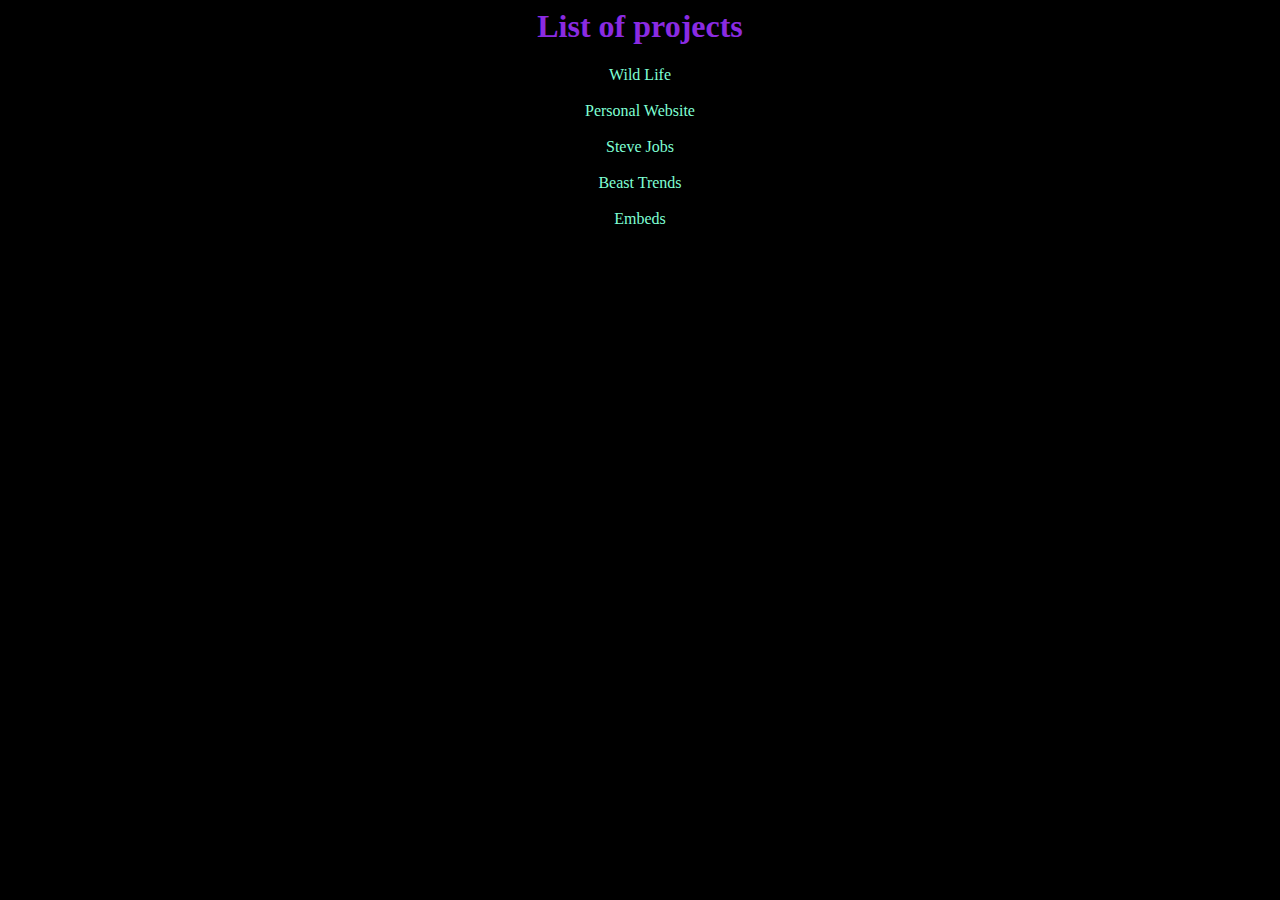
<file: index.html>
<html>
    <head>
        <title>Sudarsan</title>
        <link rel="stylesheet" href="style.css">
    </head>
    <body>
        <h1>List of projects</h1>
        <p>
            <div> <a href="Wild Life/index.html">Wild Life</a></div>
            <br>
            <div><a href="Personal Website/index.html">Personal Website</a></div>
            <br>
            <div><a href="Steve Jobs/index.html">Steve Jobs</a></div>
            <br>
            <div><a href="Beast Trends/Index.html">Beast Trends</a></div>
            <br>
            <div><a href="Embeds/index.html">Embeds</a></div>
        </p>
    </body>
</html>
</file>
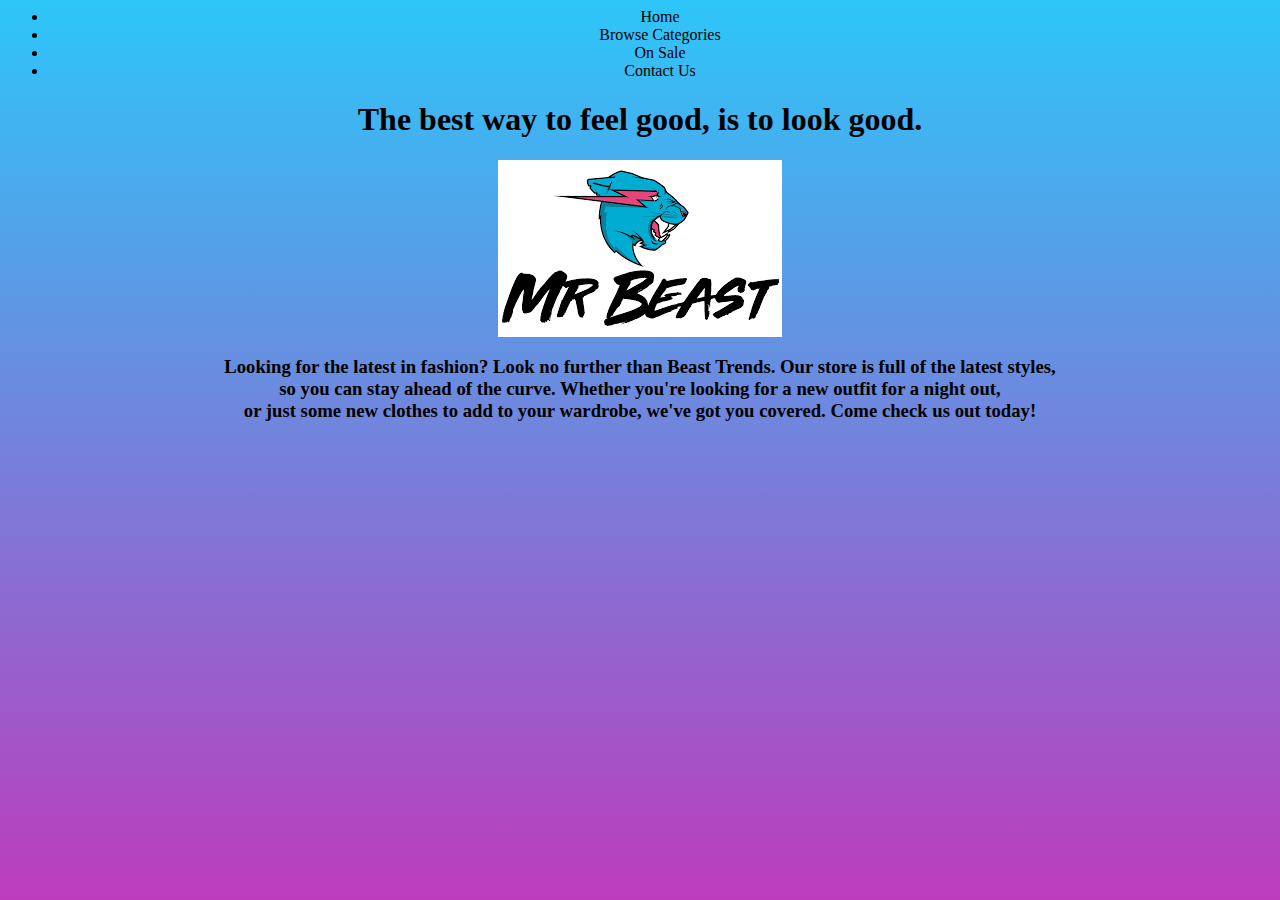
<file: Beast Trends/Index.html>
<html>
    <head>
        <title>Beast Trends</title>
        <link rel="stylesheet" href="Style.css">
    </head>
    <body>
        <ul class="menu">
            <li class="list">Home</li>
            <li class="list">Browse Categories</li>
            <li class="list">On Sale</li>
            <li class="list">Contact Us</li>
        </ul>
        <h1>The best way to feel good, is to look good.</h1>
        <img src="Pictures/symbol.png">
        <h3>Looking for the latest in fashion? Look no further than Beast Trends. Our store is full of the latest styles,
             <br>
             so you can stay ahead of the curve. Whether you're looking for a new outfit for a night out,
             <br>
             or just some new clothes to add to your wardrobe, we've got you covered. Come check us out today!</h3>
    </body>
</html>
</file>
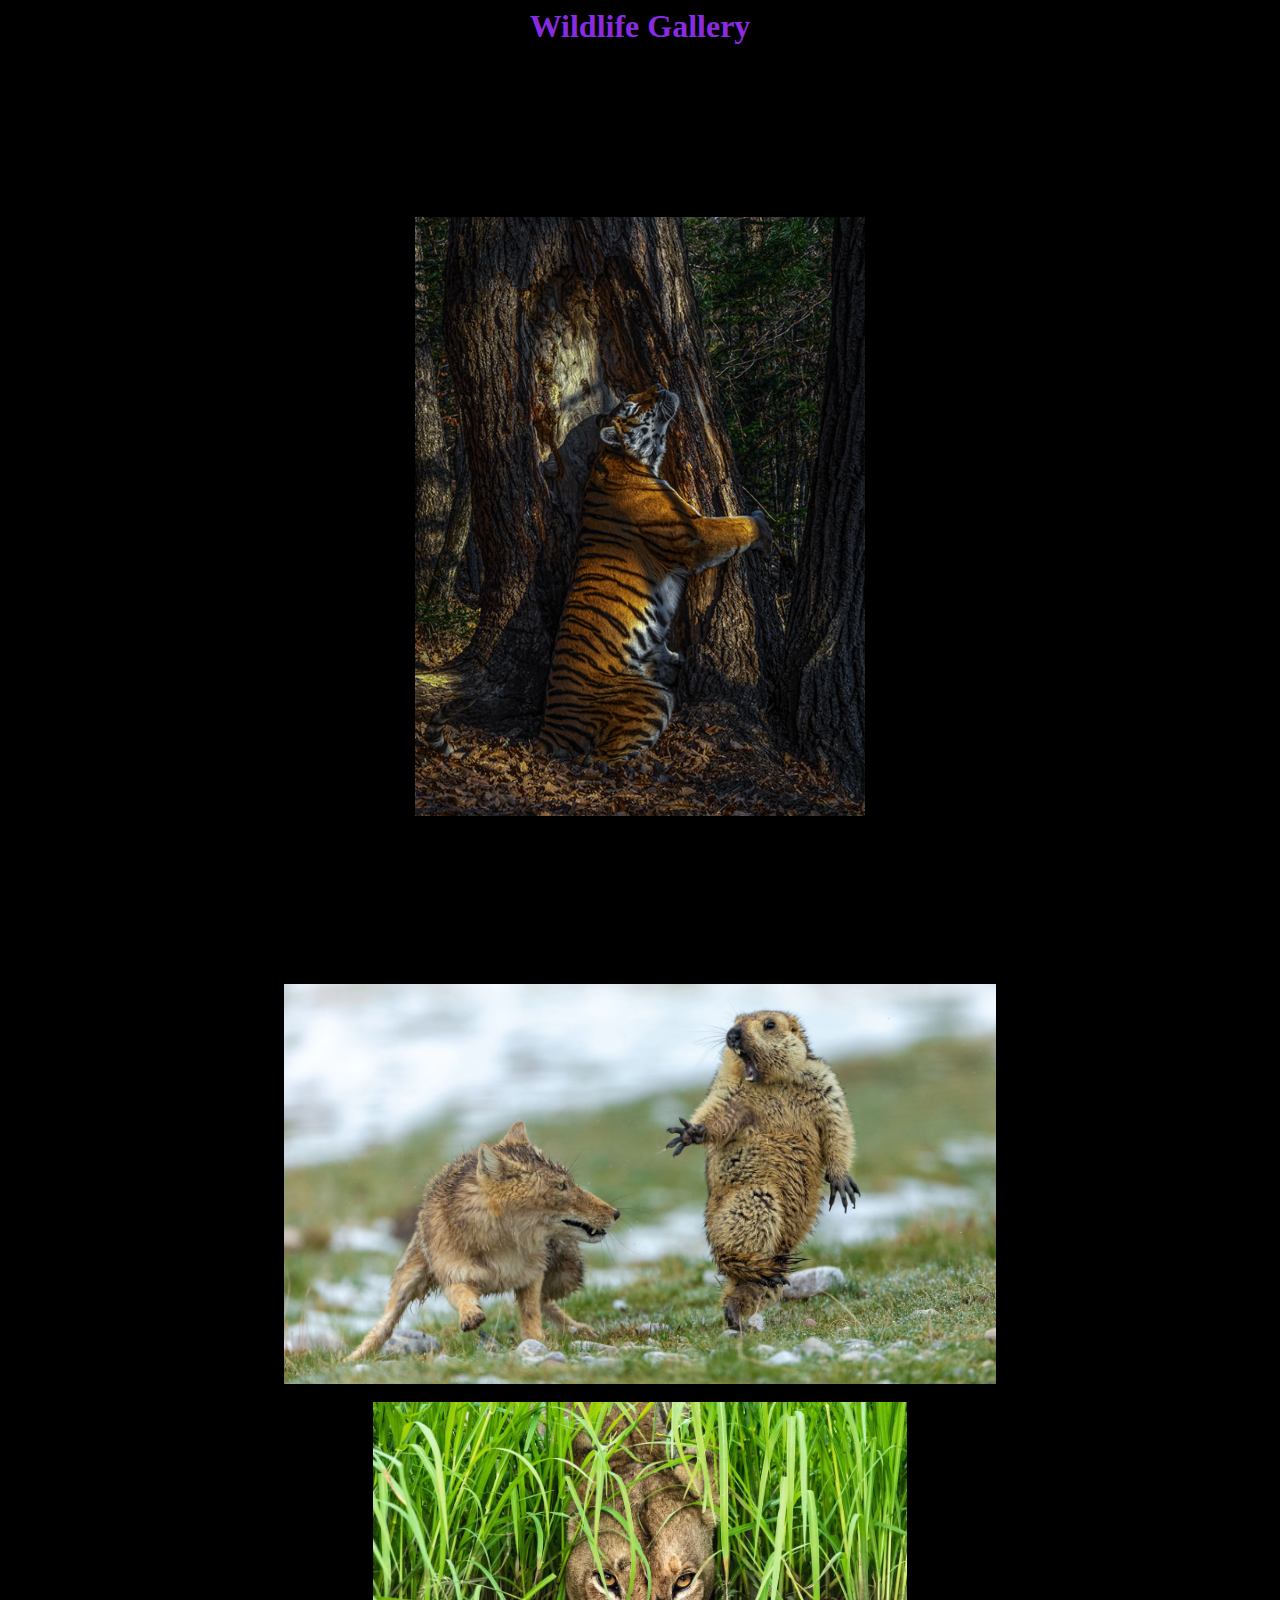
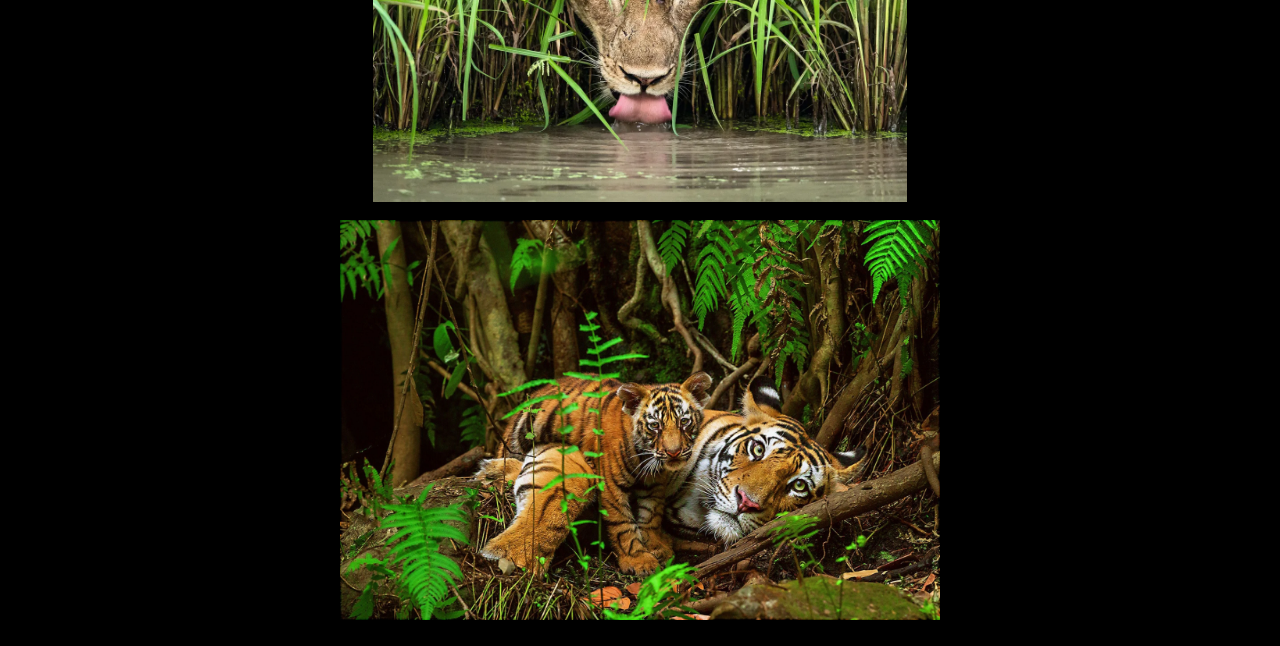
<file: C-56 Project/index.html>
<html>
    <head>
        <title>ADV C-56></title>
        <link rel="stylesheet" href="style.css">
    </head>
    <body>
        <h1>Wildlife Gallery</h1>
        <div><img src="Pictures\Wild Life (1).webp" height="900px" width="450px"></div>
        <br>
        <div><img src="Pictures\Wild Life (2).webp" height="400px" width="800px"></div>
        <br>
        <div><img src="Pictures\Wild Life (4).webp" height="400px" width="800px"></div>
        <br>
        <div><img src="Pictures\Wild Life (5).webp" height="400px" width="800px"></div>
        <br>
    </body>
</html>
</file>
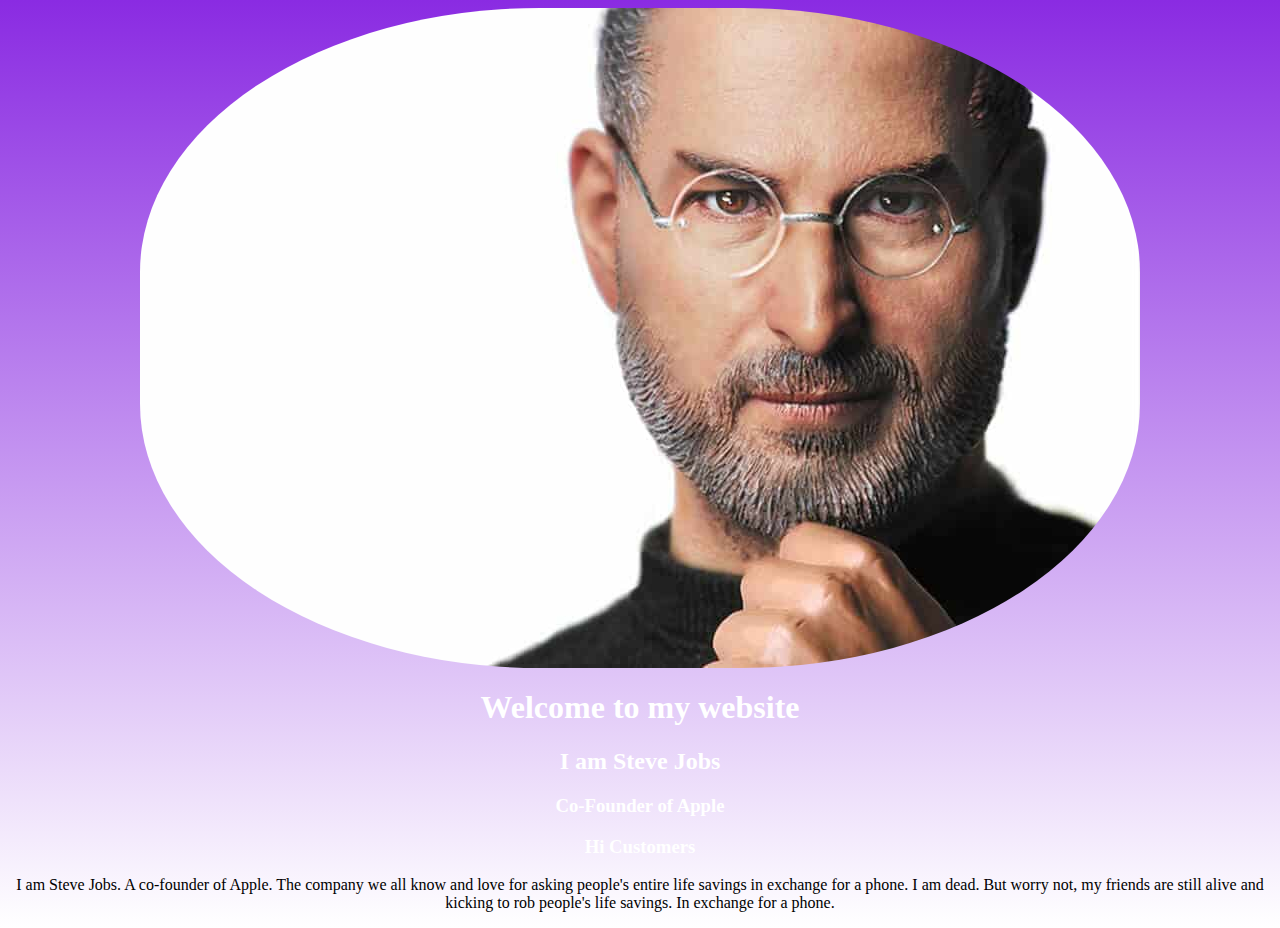
<file: C-57 Project/index.html>
<html>
    <head>
        <title>Sudarsan's Website</title>
        <link rel="stylesheet" href="style.css">
    </head>
    <body>
        <section id="welcome">
            <div>
            <img src="Pictures/Steve Jobs.jpg" id="image"/>
            <h1>Welcome to my website</h1>
            <h2>I am Steve Jobs</h2>
            <h3>Co-Founder of Apple</h3>
            </div>
        </section>

        <section id="bio">
            <h3>Hi Customers</h3>
            <p>
                I am Steve Jobs. A co-founder of Apple. The company we all know and love for asking people's entire life savings 
                in exchange for a phone. I am dead. But worry not, my friends are still alive and kicking to rob people's life savings.
                In exchange for a phone.
            </p>
        </section>

    </body>
</html>
</file>
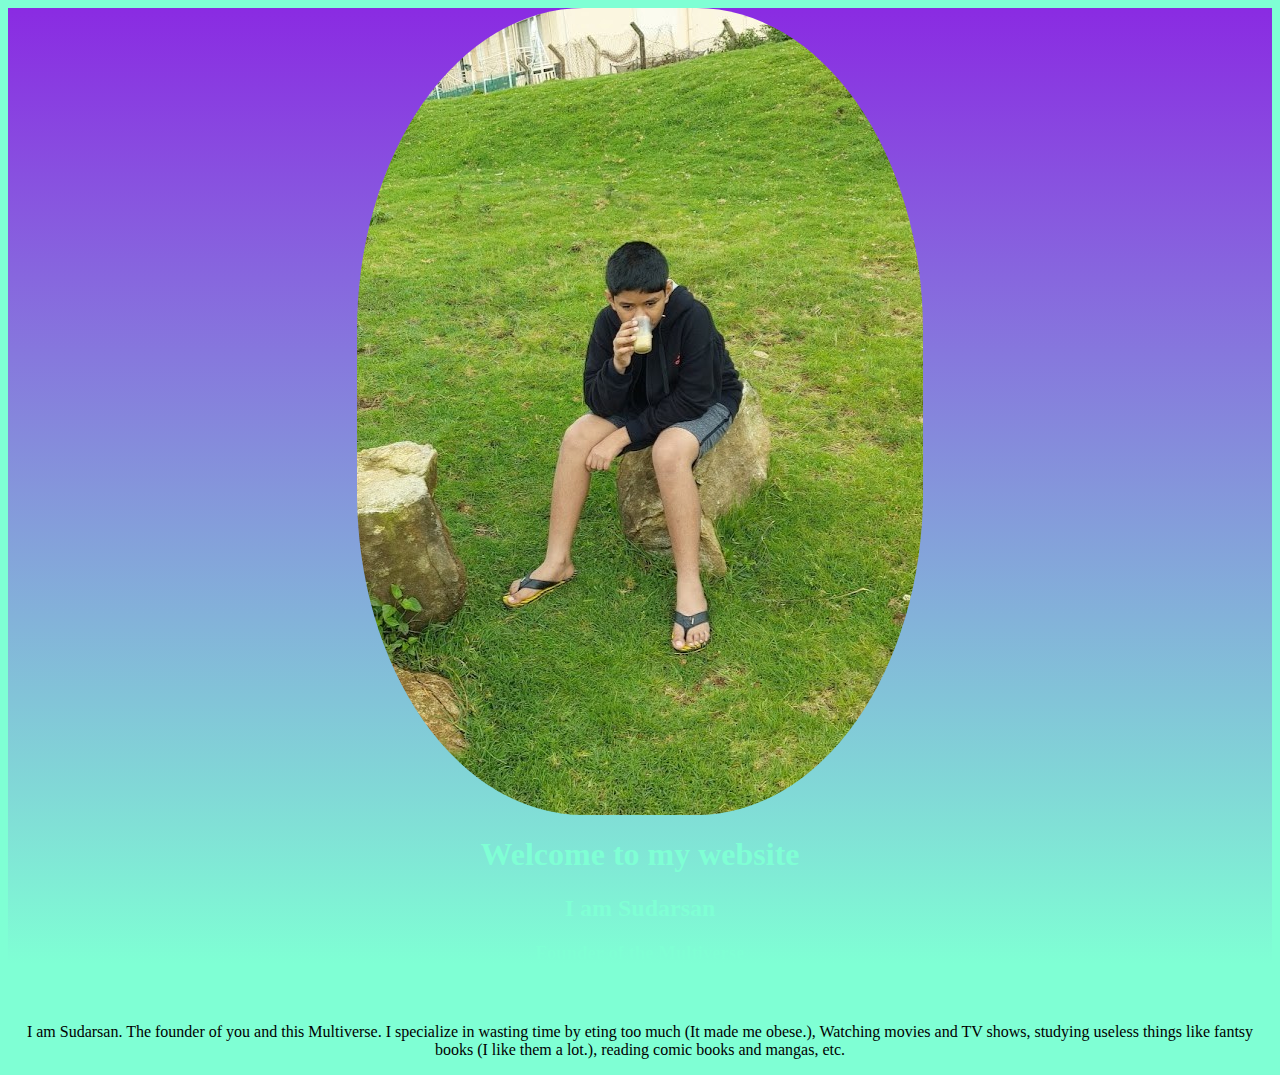
<file: C-57/index.html>
<html>
    <head>
        <title>Sudarsan's Website</title>
        <link rel="stylesheet" href="style.css">
    </head>
    <body>
        <section id="welcome">
            <div>
            <img src="Pictures/Sudarsan.jpg" id="image"/>
            <h1>Welcome to my website</h1>
            <h2>I am Sudarsan</h2>
            <h3>Founder of the Multiverse</h3>
            </div>
        </section>

        <section id="bio">
            <h3>Hi Noobs</h3>
            <p>
                I am Sudarsan. The founder of you and this Multiverse. I specialize in wasting time by eting too much 
                (It made me obese.), Watching movies and TV shows, studying useless things like fantsy books (I like them a lot.),
                reading comic books and mangas, etc.
            </p>
        </section>

    </body>
</html>
</file>
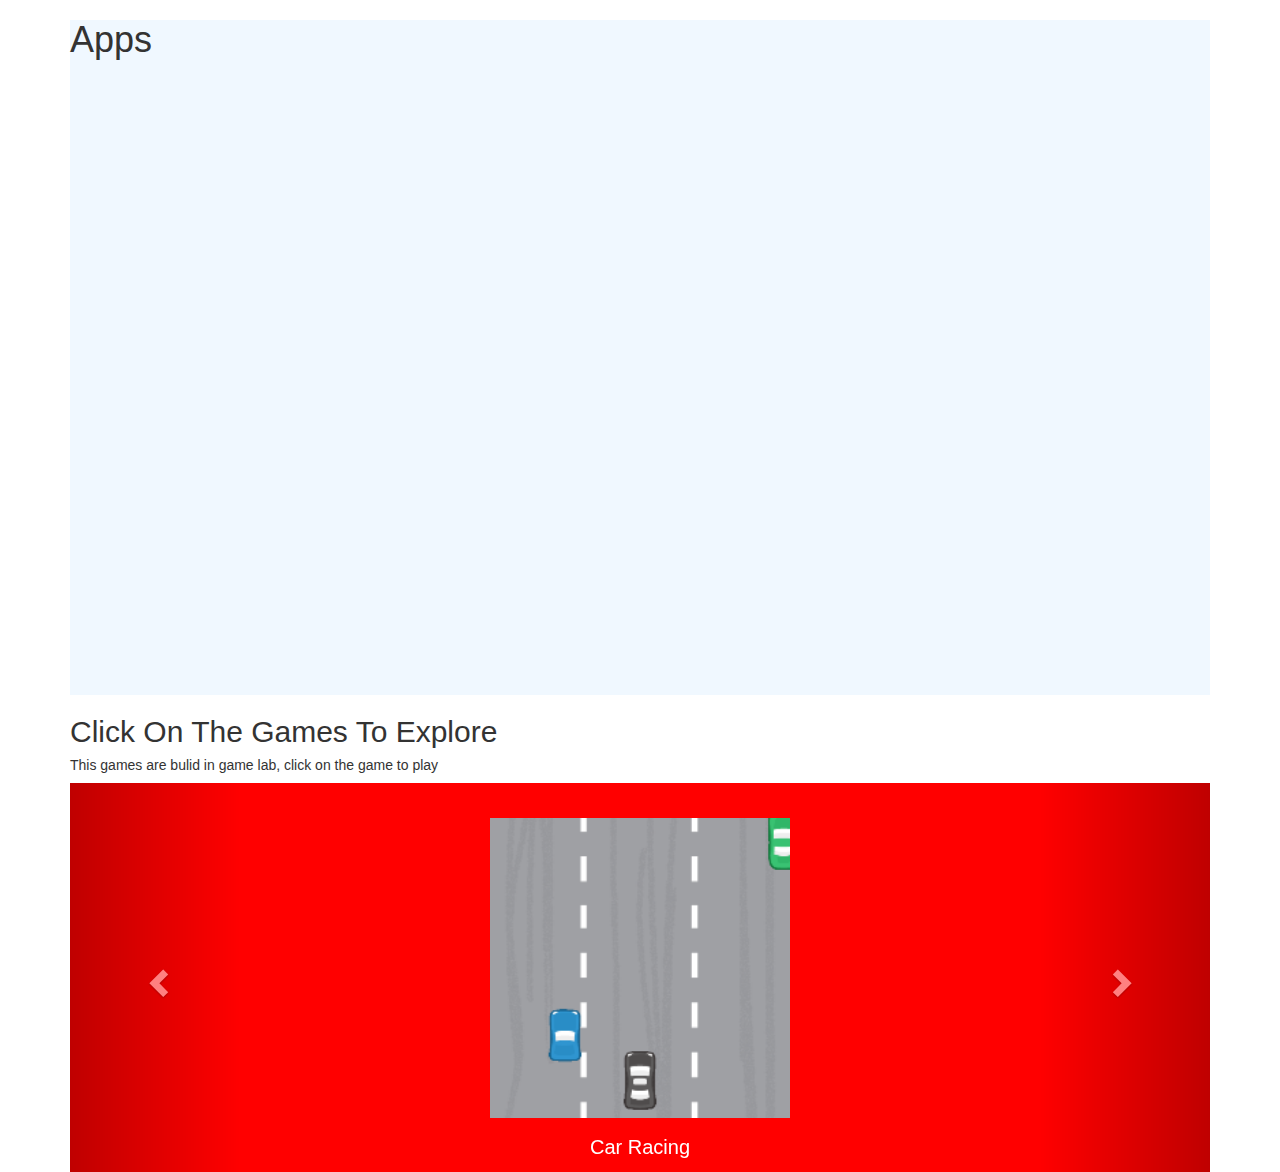
<file: Embeds/index.html>
<!DOCTYPE html>
<html lang="en">
<head>
  <title>Bootstrap Example</title>
  <meta charset="utf-8">
  <link rel="stylesheet" type="text/css" href="style.css">
  <link rel="stylesheet" href="https://maxcdn.bootstrapcdn.com/bootstrap/3.4.0/css/bootstrap.min.css">
  <script src="https://ajax.googleapis.com/ajax/libs/jquery/3.4.1/jquery.min.js"></script>
  <script src="https://maxcdn.bootstrapcdn.com/bootstrap/3.4.0/js/bootstrap.min.js"></script>
</head>
<body>

<div class="container">

    <section id="app">
        <h1>Apps</h1>
        <div class="line"></div>
        <iframe width="400" height="620" style="border: 0px;" src="https://studio.code.org/projects/applab/AmAIOlod-80aGvVFcBdbfjebPGUlVaYjI8ECZcJtZks/embed"></iframe>
        <iframe width="400" height="620" style="border: 0px;" src="https://studio.code.org/projects/applab/U9AQsuLnTixFr5caYUBM9qmkuaPCvmuWblFMcUPrC14/embed"></iframe>
    </section>



<h2>Click On The Games To Explore</h2>

<h5>This games are bulid in game lab, click on the game to play</h5>

<div id="myCarousel" class="carousel slide" >
  <center>
    <!-- Wrapper for slides -->
    <div class="carousel-inner">
      <div class="item active">
        <a href="https://studio.code.org/projects/gamelab/Sdt_OgR8VajkwZ9t45UeVtzMLGiyqhNFJexB9eCe480" target="_blank">
          <img src="game1.png">
        </a>
        <p>Car Racing</p>
      </div>

      <div class="item">
        <a href="https://studio.code.org/projects/gamelab/N25kriFEAiBTZwfbYpDjc_qryNjSBhYW-3fOuYRt_SI" target="_blank">
          <img src="game2.png">
        </a>
          <p>Be in space</p>
        </div>
    
    </div>

    <!-- Left and right controls -->
    <a class="left carousel-control" href="#myCarousel" data-slide="prev">
      <span class="glyphicon glyphicon-chevron-left"></span>
    </a>
    <a class="right carousel-control" href="#myCarousel" data-slide="next">
      <span class="glyphicon glyphicon-chevron-right"></span>
    </a>

  </center>
  </div>

</div>

</body>
</html>
</file>
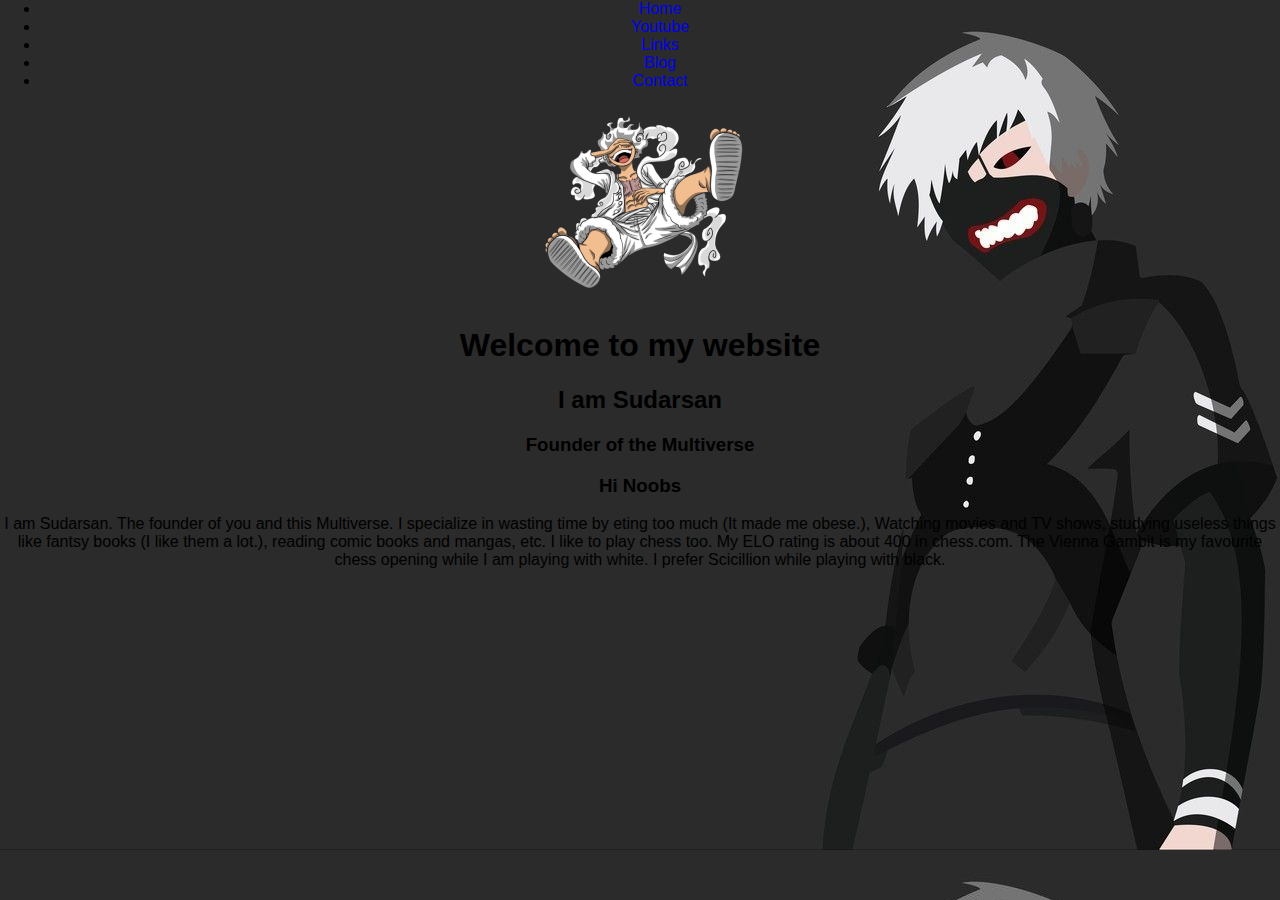
<file: Personal Website/index.html>
<html>
    <head>
        <title>Sudarsan's Website</title>
        <link rel="stylesheet" href="style.css">
        <link href="https://fonts.googleapis.com/css?family=Cinzel+Decorative&display=swap" rel="stylesheet">
    </head>
    <body>
        <center>
        <ul class="menu">
            <li class="link"><a href="#welcome">Home</a></li>
            <li class="link"><a href="#Youtube">Youtube</a></li>
            <li class="link"><a href="#Links">Links</a></li>
            <li class="link"><a href="#Blog">Blog</a></li>
            <li class="link"><a href="#Contact">Contact</a></li>
        </ul>
        </center>
        <section id="welcome" class="parallax-container">
            <div class="parallax-inner">
            <img src="Pictures/Icon.png" id="image"/>
            <h1>Welcome to my website</h1>
            <h2>I am Sudarsan</h2>
            <h3>Founder of the Multiverse</h3>
            </div>
        </section>

        <section id="bio">
            <h3>Hi Noobs</h3>
            <p>
                I am Sudarsan. The founder of you and this Multiverse. I specialize in wasting time by eting too much 
                (It made me obese.), Watching movies and TV shows, studying useless things like fantsy books (I like them a lot.),
                reading comic books and mangas, etc. I like to play chess too. My ELO rating is about 400 in chess.com. The Vienna 
                Gambit is my favourite chess opening while I am playing with white. I prefer Scicillion while playing with black.
            </p>
        </section>

    </body>
</html>
</file>
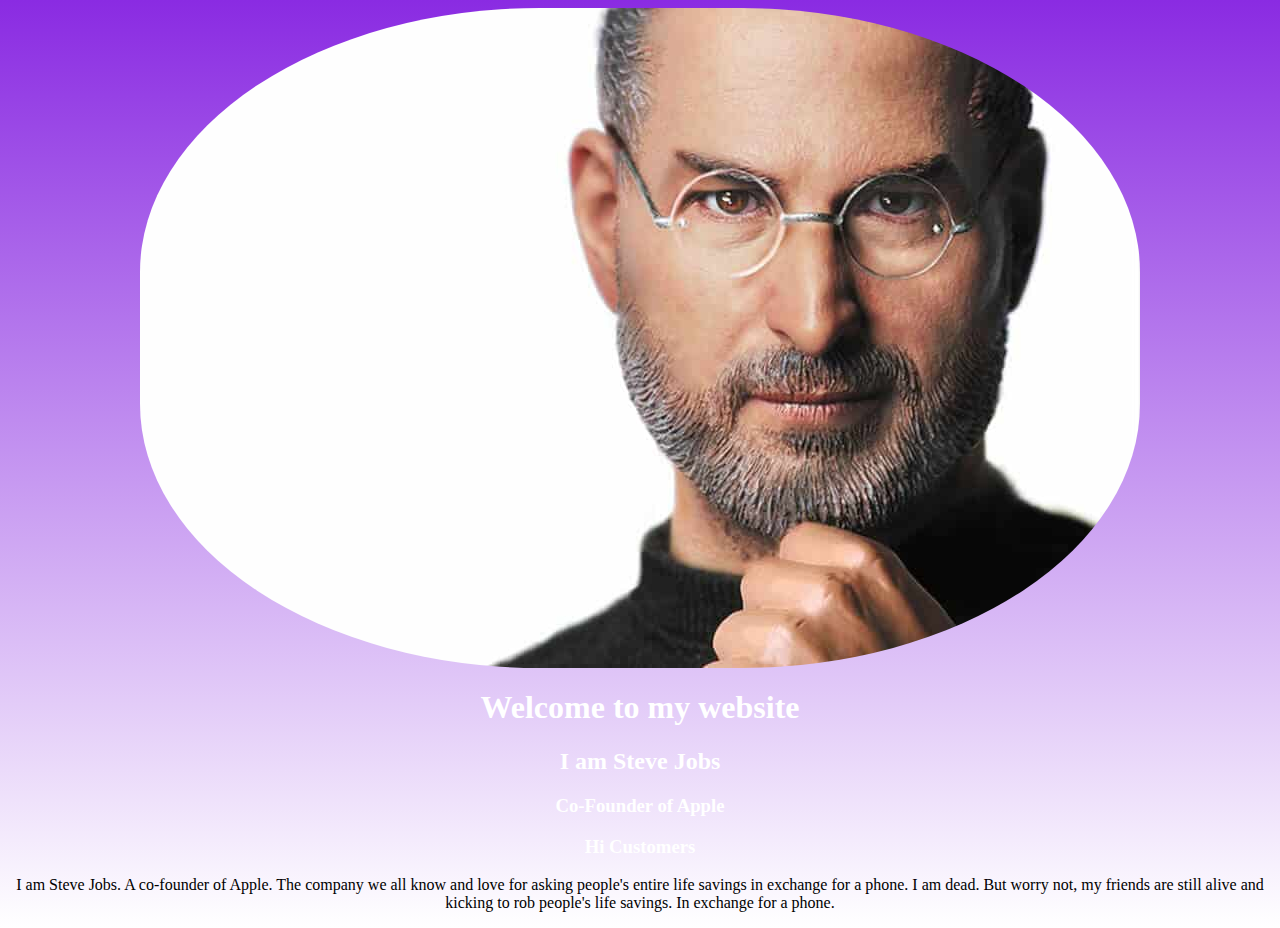
<file: Steve Jobs/index.html>
<html>
    <head>
        <title>Steve Jobs</title>
        <link rel="stylesheet" href="style.css">
    </head>
    <body>
        <section id="welcome">
            <div>
            <img src="Pictures/Steve Jobs.jpg" id="image"/>
            <h1>Welcome to my website</h1>
            <h2>I am Steve Jobs</h2>
            <h3>Co-Founder of Apple</h3>
            </div>
        </section>

        <section id="bio">
            <h3>Hi Customers</h3>
            <p>
                I am Steve Jobs. A co-founder of Apple. The company we all know and love for asking people's entire life savings 
                in exchange for a phone. I am dead. But worry not, my friends are still alive and kicking to rob people's life savings.
                In exchange for a phone.
            </p>
        </section>

    </body>
</html>
</file>
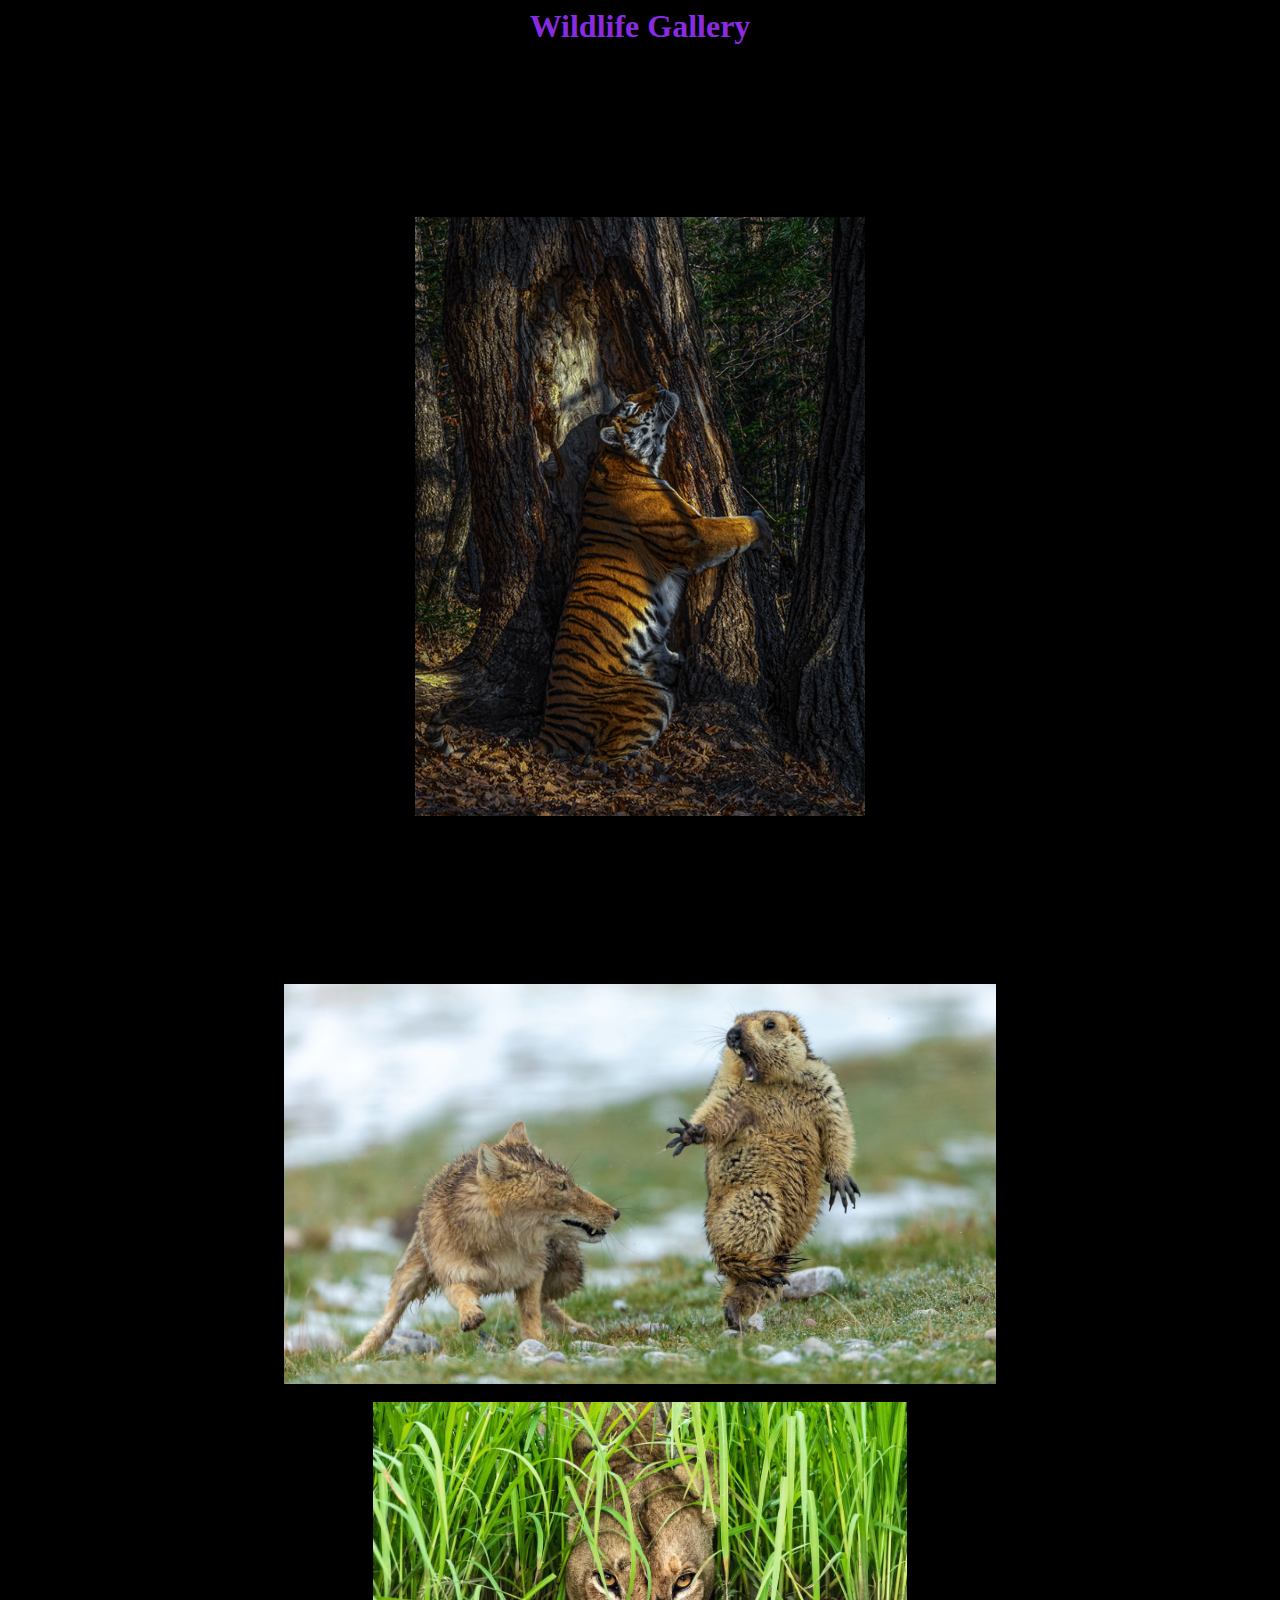
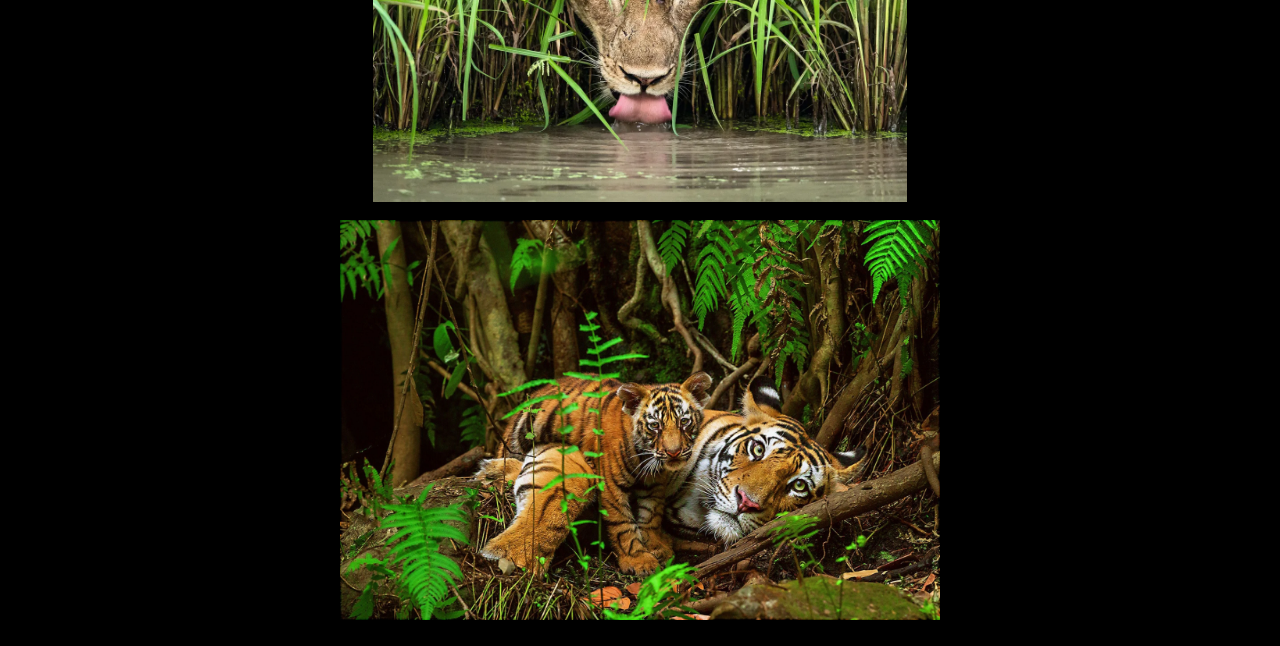
<file: Wild Life/index.html>
<html>
    <head>
        <title>Wild life</title>
        <link rel="stylesheet" href="style.css">
    </head>
    <body>
        <h1>Wildlife Gallery</h1>
        <div><img src="Pictures\Wild Life (1).webp" height="900px" width="450px"></div>
        <br>
        <div><img src="Pictures\Wild Life (2).webp" height="400px" width="800px"></div>
        <br>
        <div><img src="Pictures\Wild Life (4).webp" height="400px" width="800px"></div>
        <br>
        <div><img src="Pictures\Wild Life (5).webp" height="400px" width="800px"></div>
        <br>
    </body>
</html>
</file>
<file: style.css>
body {
    text-align: center;
    background-color: black;
    color: blueviolet;
}

a {
    color: aquamarine;
    text-decoration: none;
}
</file>
<file: Beast Trends/Style.css>
body {
    background:linear-gradient(rgb(45, 198, 249), rgb(189, 60, 189));
    text-align: center;
}

.list {
    cursor: pointer;
}
</file>
<file: C-56 Project/style.css>
body {
    text-align: center;
    background-color: black;
    color: blueviolet;
}

a {
    color: aquamarine;
    text-decoration: none;
}

img {
    object-fit: contain;
}

.image {
    align-self: start;
}
</file>
<file: C-57 Project/style.css>
body {
    text-align: center;
    background: linear-gradient( blueviolet, white);
}

h1,h2,h3 {
    color: rgb(255, 255, 255);
    text-decoration: none;
}

#image {
    border-radius: 40%;
    height: flex;
    width: flex;
}
</file>
<file: C-57/style.css>
body {
    text-align: center;
    background-color: aquamarine;
}

h1,h2,h3 {
    color: aquamarine;
    text-decoration: none;
}

#welcome {
    background: linear-gradient( blueviolet, aquamarine);
}

#image {
    border-radius: 40%;
    height: flex;
    width: flex;
}
</file>
<file: Embeds/style.css>
82% of storage used … You can clean up space or get more storage for Drive, Gmail, and Google Photos.
body
{
    text-align: center;
}

#app {
    background-color: aliceblue;
}

#myCarousel
{
    background-color: red;
}

#myCarousel img
{
    height: 300px;
    margin-top: 35px;
}

.carousel-inner p
{
    margin-top: 15px;
    color : white;
    font-size: 20px;
}
</file>
<file: Personal Website/style.css>
body {
    text-align: center;
    margin: 0px;
    background-image: url("Pictures/Background.jpg");
    text-decoration-color: aqua;
    font-family: -apple-system, BlinkMacSystemFont, sans-serif;
}

a {
    text-decoration: none;
    text-decoration-color: aqua;
}
</file>
<file: Steve Jobs/style.css>
body {
    text-align: center;
    background: linear-gradient( blueviolet, white);
}

h1,h2,h3 {
    color: rgb(255, 255, 255);
    text-decoration: none;
}

#image {
    border-radius: 40%;
    height: flex;
    width: flex;
}
</file>
<file: Wild Life/style.css>
body {
    text-align: center;
    background-color: black;
    color: blueviolet;
}

a {
    color: aquamarine;
    text-decoration: none;
}

img {
    object-fit: contain;
}

.image {
    align-self: start;
}
</file>
